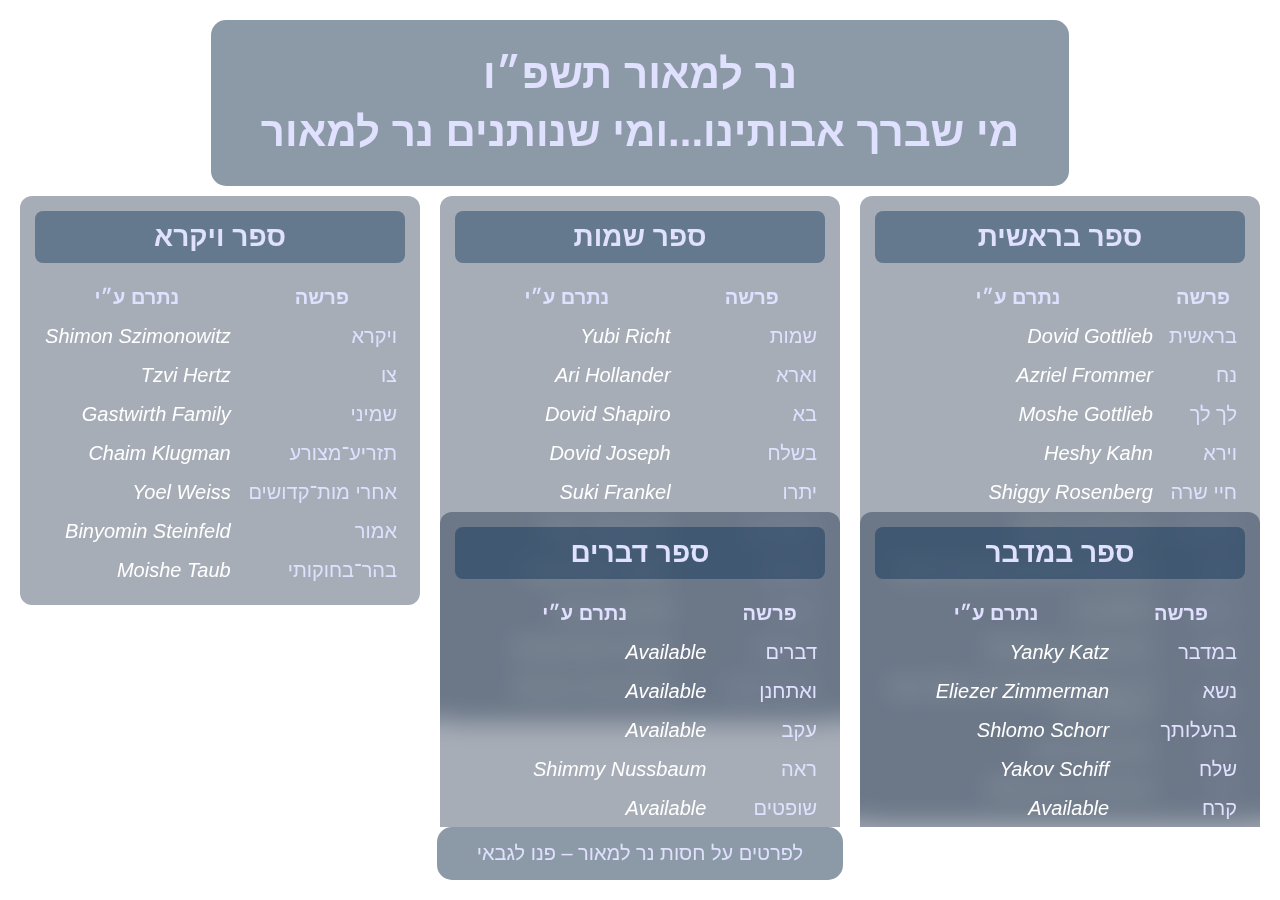
<file: index.html>
<!DOCTYPE html>
<html lang="he" dir="rtl">
<head>
    <meta charset="UTF-8">
    <meta name="viewport" content="width=device-width, initial-scale=1.0">
    <title>נר למאור תשפ״ו</title>
    <style>
        html, body {
            height: 100%;
            margin: 0;
            padding: 0;
            background: url('https://raw.githubusercontent.com/emr323-rgb/signs/main/IMG-20220822-WA0002.jpg') no-repeat center center fixed;
            background-size: cover;
            overflow: hidden;
            font-family: 'David', 'SBL Hebrew', Arial, sans-serif;
            color: #e0e0ff;
            display: flex;
            flex-direction: column;
        }

        .header-wrapper {
            display: flex;
            justify-content: center;
            padding: 20px 20px 0 20px;
        }

        .header {
            text-align: center;
            background-color: rgba(0, 30, 60, 0.45);
            backdrop-filter: blur(12px);
            -webkit-backdrop-filter: blur(12px);
            border-radius: 15px;
            padding: 20px 50px;
            display: inline-block;
            width: fit-content;
            max-width: 95%;
        }

        h1 {
            font-size: 50px;
            margin: 10px 0;
        }

        .main-content {
            flex: 1;
            overflow-y: auto;
            padding: 10px 20px 20px 20px;
            display: flex;
            justify-content: center;
        }

        .books-grid {
            display: grid;
            grid-template-columns: repeat(5, 1fr);
            gap: 20px;
            align-content: start;
            width: 100%;
            max-width: 1600px;  /* Optional: limits max width for very wide screens */
        }

        .book-column {
            background-color: rgba(0, 20, 50, 0.35);
            backdrop-filter: blur(12px);
            -webkit-backdrop-filter: blur(12px);
            border: none;
            border-radius: 12px;
            padding: 15px;
            overflow-y: auto;
            align-self: start;
        }

        h2 {
            font-size: 32px;
            color: #e0e0ff;
            background-color: rgba(0, 40, 80, 0.4);
            padding: 10px;
            border-radius: 8px;
            text-align: center;
            margin: 0 0 15px 0;
        }

        table {
            width: 100%;
            border-collapse: collapse;
            font-size: 22px;
        }

        th, td {
            padding: 8px;
            border: none;
        }

        th {
            color: #e0e0ff;
            font-weight: bold;
        }

        td.parsha {
            text-align: right;
        }

        td.donor {
            color: #ffffff;
            font-style: italic;
            text-align: right;
        }

        .footer-wrapper {
            display: flex;
            justify-content: center;
            padding: 0 20px 20px 20px;
        }

        footer {
            text-align: center;
            background-color: rgba(0, 30, 60, 0.45);
            backdrop-filter: blur(12px);
            -webkit-backdrop-filter: blur(12px);
            border-radius: 15px;
            padding: 15px 40px;
            display: inline-block;
            width: fit-content;
            font-size: 20px;
            color: #e0e0ff;
            max-width: 90%;
        }

        /* Responsive */
        @media (max-width: 1600px) {
            .books-grid { grid-template-columns: repeat(3, 1fr); }
            h1 { font-size: 42px; }
            h2 { font-size: 28px; }
            table { font-size: 20px; }
        }
        @media (max-width: 1200px) {
            .books-grid { grid-template-columns: repeat(2, 1fr); }
            table { font-size: 18px; }
        }
        @media (max-width: 800px) {
            .books-grid { grid-template-columns: 1fr; }
        }
    </style>
</head>
<body>

    <div class="header-wrapper">
        <div class="header">
            <h1>נר למאור תשפ״ו</h1>
            <h1>מי שברך אבותינו...ומי שנותנים נר למאור</h1>
        </div>
    </div>

    <div class="main-content">
        <div class="books-grid">
        <!-- ספר בראשית -->
        <div class="book-column">
            <h2>ספר בראשית</h2>
            <table>
                <tr><th>פרשה</th><th>נתרם ע״י</th></tr>
               <tr><td class="parsha">בראשית</td><td class="donor">Dovid Gottlieb</td></tr>
        <tr><td class="parsha">נח</td><td class="donor">Azriel Frommer</td></tr>
        <tr><td class="parsha">לך לך</td><td class="donor">Moshe Gottlieb</td></tr>
        <tr><td class="parsha">וירא</td><td class="donor">Heshy Kahn</td></tr>
        <tr><td class="parsha">חיי שרה</td><td class="donor">Shiggy Rosenberg</td></tr>
        <tr><td class="parsha">תולדות</td><td class="donor">Effy Nussbaum</td></tr>
        <tr><td class="parsha">ויצא</td><td class="donor">Eli Friedman לענ מנחם ישראל </td></tr>
        <tr><td class="parsha">וישלח</td><td class="donor">Available</td></tr>
        <tr><td class="parsha">וישב</td><td class="donor">Pinchus Lichtshein</td></tr>
        <tr><td class="parsha">מקץ</td><td class="donor">Yair Stern in loving Memory of his Mother</td></tr>
        <tr><td class="parsha">ויגש</td><td class="donor">Yoel Schuster</td></tr>
        <tr><td class="parsha">ויחי</td><td class="donor">Binyomin Fishman</td></tr>

            </table>
        </div>

        <!-- ספר שמות -->
        <div class="book-column">
            <h2>ספר שמות</h2>
            <table>
                <tr><th>פרשה</th><th>נתרם ע״י</th></tr>
                <tr><td class="parsha">שמות</td><td class="donor">Yubi Richt</td></tr>
        <tr><td class="parsha">וארא</td><td class="donor">Ari Hollander</td></tr>
        <tr><td class="parsha">בא</td><td class="donor">Dovid Shapiro</td></tr>
        <tr><td class="parsha">בשלח</td><td class="donor">Dovid Joseph</td></tr>
        <tr><td class="parsha">יתרו</td><td class="donor">Suki Frankel</td></tr>
        <tr><td class="parsha">משפטים</td><td class="donor">Yitzy Simmons</td></tr>
        <tr><td class="parsha">תרומה</td><td class="donor">Yosef Meir Silber</td></tr>
        <tr><td class="parsha">תצוה</td><td class="donor">Yitzi Grunfeld</td></tr>
        <tr><td class="parsha">כי תשא</td><td class="donor">Seidenfeld Family</td></tr>
        <tr><td class="parsha">ויקהל־פקודי</td><td class="donor">Moshe Eisenberg</td></tr>

            </table>
        </div>

        <!-- ספר ויקרא -->
        <div class="book-column">
            <h2>ספר ויקרא</h2>
            <table>
                <tr><th>פרשה</th><th>נתרם ע״י</th></tr>
                <tr><td class="parsha">ויקרא</td><td class="donor">Shimon Szimonowitz</td></tr>
                <tr><td class="parsha">צו</td><td class="donor">Tzvi Hertz</td></tr>
                <tr><td class="parsha">שמיני</td><td class="donor">Gastwirth Family</td></tr>
                <tr><td class="parsha">תזריע־מצורע</td><td class="donor">Chaim Klugman</td></tr>
                <tr><td class="parsha">אחרי מות־קדושים</td><td class="donor">Yoel Weiss</td></tr>
                <tr><td class="parsha">אמור</td><td class="donor">Binyomin Steinfeld</td></tr>
                <tr><td class="parsha">בהר־בחוקותי</td><td class="donor">Moishe Taub</td></tr>
            </table>
        </div>

        <!-- ספר במדבר -->
        <div class="book-column">
            <h2>ספר במדבר</h2>
            <table>
                <tr><th>פרשה</th><th>נתרם ע״י</th></tr>
                <tr><td class="parsha">במדבר</td><td class="donor">Yanky Katz</td></tr>
                <tr><td class="parsha">נשא</td><td class="donor">Eliezer Zimmerman</td></tr>
                <tr><td class="parsha">בהעלותך</td><td class="donor">Shlomo Schorr</td></tr>
                <tr><td class="parsha">שלח</td><td class="donor">Yakov Schiff</td></tr>
                <tr><td class="parsha">קרח</td><td class="donor">Available</td></tr>
                <tr><td class="parsha">חוקת בלק</td><td class="donor">Dovi Hellman</td></tr>
                <tr><td class="parsha"></td><td class="donor">שם התורם</td></tr>
                <tr><td class="parsha">פינחס</td><td class="donor">Yitzy Friedman</td></tr>
                <tr><td class="parsha">מטות־מסעי</td><td class="donor">Gershon Tennenbaum</td></tr>
            </table>
        </div>

        <!-- ספר דברים -->
        <div class="book-column">
            <h2>ספר דברים</h2>
            <table>
                <tr><th>פרשה</th><th>נתרם ע״י</th></tr>
                <tr><td class="parsha">דברים</td><td class="donor">Available</td></tr>
                <tr><td class="parsha">ואתחנן</td><td class="donor">Available</td></tr>
                <tr><td class="parsha">עקב</td><td class="donor">Available</td></tr>
                <tr><td class="parsha">ראה</td><td class="donor">Shimmy Nussbaum</td></tr>
                <tr><td class="parsha">שופטים</td><td class="donor">Available</td></tr>
                <tr><td class="parsha">כי תצא</td><td class="donor">Available</td></tr>
                <tr><td class="parsha">כי תבוא</td><td class="donor">Available</td></tr>
                <tr><td class="parsha">נצבים</td><td class="donor">Available</td></tr>
                <tr><td class="parsha">וילך</td><td class="donor">Available</td></tr>
                <tr><td class="parsha">האזינו</td><td class="donor">Available</td></tr>
            </table>
       </div>

        </div>
    </div>

    <div class="footer-wrapper">
        <footer>לפרטים על חסות נר למאור – פנו לגבאי</footer>
    </div>

</body>
</html>








































  <script src="app.js"></script>
</body>
</html>
</file>
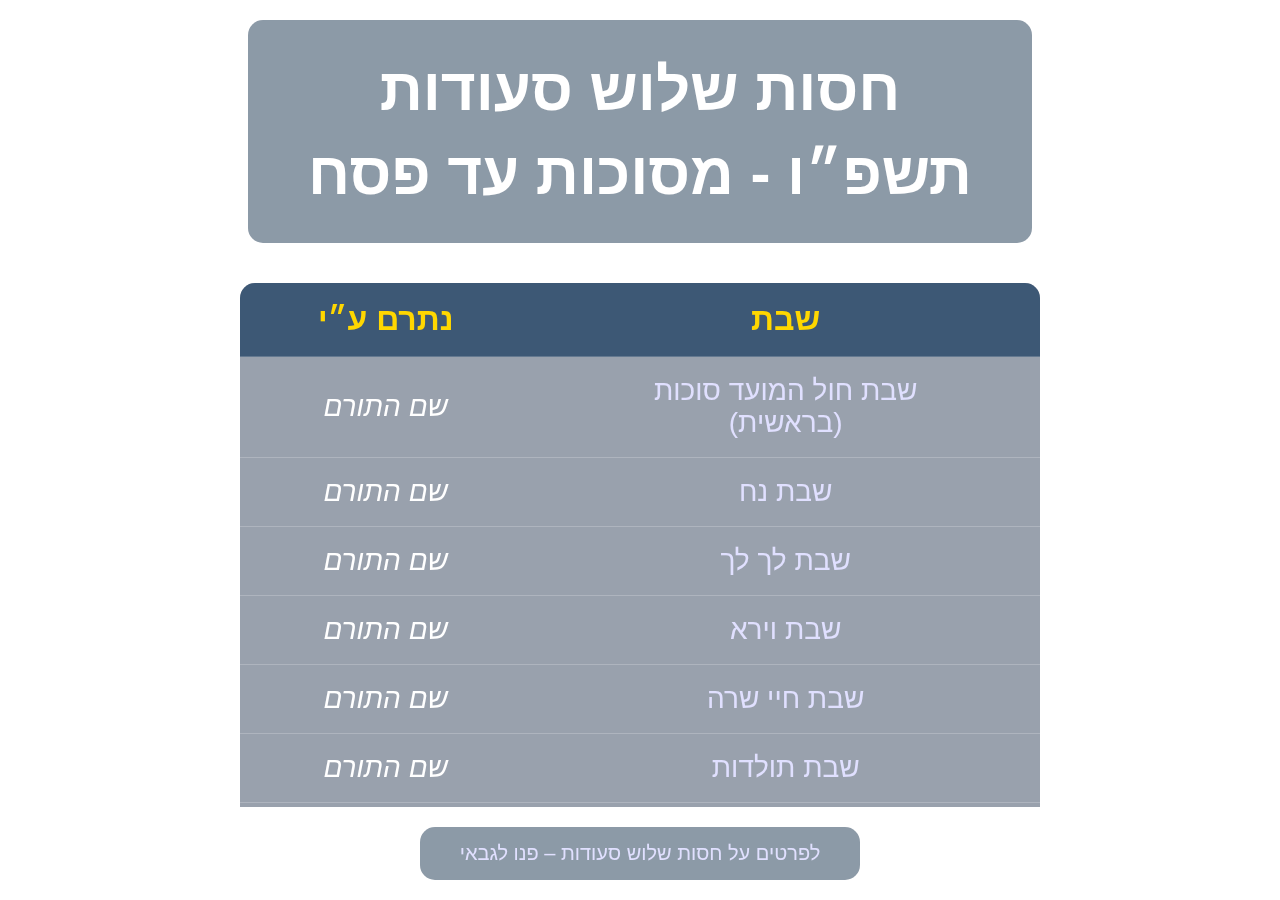
<file: shalosh-seudos.html>
<!DOCTYPE html>
<html lang="he" dir="rtl">
<head>
    <meta charset="UTF-8">
    <meta name="viewport" content="width=device-width, initial-scale=1.0">
    <title>חסות שלוש סעודות תשפ״ו</title>
    <style>
        html, body {
            height: 100%;
            margin: 0;
            padding: 0;
            background: url('https://raw.githubusercontent.com/emr323-rgb/signs/main/IMG-20220822-WA0002.jpg') no-repeat center center fixed;
            background-size: cover;
            overflow: hidden;
            font-family: 'David', 'SBL Hebrew', Arial, sans-serif;
            color: #e0e0ff;
            display: flex;
            flex-direction: column;
        }

        .header-wrapper {
            display: flex;
            justify-content: center;
            padding: 20px;
        }

        .header {
            text-align: center;
            background-color: rgba(0, 30, 60, 0.45);
            backdrop-filter: blur(12px);
            -webkit-backdrop-filter: blur(12px);
            border-radius: 15px;
            padding: 20px 60px;
            display: inline-block;
            width: fit-content;
            max-width: 95%;
        }

        h1 {
            font-size: 60px;
            margin: 15px 0;
            color: #ffffff;
        }

        .main-content {
            flex: 1;
            overflow-y: auto;
            padding: 20px;
            display: flex;
            justify-content: center;
        }

        table {
            width: 90%;
            max-width: 800px;
            border-collapse: collapse;
            background-color: rgba(0, 20, 50, 0.4);
            backdrop-filter: blur(10px);
            -webkit-backdrop-filter: blur(10px);
            border-radius: 15px;
            overflow: hidden;
        }

        th, td {
            padding: 18px;
            text-align: center;
            border-bottom: 1px solid rgba(255, 255, 255, 0.2);
            font-size: 28px;
        }

        th {
            background-color: rgba(0, 40, 80, 0.6);
            color: #ffd700;
            font-size: 32px;
        }

        td.sponsor {
            color: #ffffff;
            font-style: italic;
        }

        .available {
            color: #ffd700;
            font-style: italic;
        }

        .footer-wrapper {
            display: flex;
            justify-content: center;
            padding: 20px;
        }

        footer {
            text-align: center;
            background-color: rgba(0, 30, 60, 0.45);
            backdrop-filter: blur(12px);
            -webkit-backdrop-filter: blur(12px);
            border-radius: 15px;
            padding: 15px 40px;
            display: inline-block;
            width: fit-content;
            font-size: 20px;
            color: #e0e0ff;
            max-width: 90%;
        }
    </style>
</head>
<body>

    <div class="header-wrapper">
        <div class="header">
            <h1>חסות שלוש סעודות</h1>
            <h1>תשפ״ו - מסוכות עד פסח</h1>
        </div>
    </div>

    <div class="main-content">
        <table>
            <tr><th>שבת</th><th>נתרם ע״י</th></tr>
            <tr><td>שבת חול המועד סוכות<br>(בראשית)</td><td class="sponsor">שם התורם</td></tr>
            <tr><td>שבת נח</td><td class="sponsor">שם התורם</td></tr>
            <tr><td>שבת לך לך</td><td class="sponsor">שם התורם</td></tr>
            <tr><td>שבת וירא</td><td class="sponsor">שם התורם</td></tr>
            <tr><td>שבת חיי שרה</td><td class="sponsor">שם התורם</td></tr>
            <tr><td>שבת תולדות</td><td class="sponsor">שם התורם</td></tr>
            <tr><td>שבת ויצא</td><td class="sponsor">שם התורם</td></tr>
            <tr><td>שבת וישלח</td><td class="sponsor">שם התורם</td></tr>
            <tr><td>שבת וישב</td><td class="sponsor">שם התורם</td></tr>
            <tr><td>שבת מקץ<br>(חנוכה)</td><td class="sponsor">שם התורם</td></tr>
            <tr><td>שבת ויגש</td><td class="sponsor">שם התורם</td></tr>
            <tr><td>שבת ויחי</td><td class="sponsor">שם התורם</td></tr>
            <tr><td>שבת שמות</td><td class="sponsor">שם התורם</td></tr>
            <tr><td>שבת וארא</td><td class="sponsor">שם התורם</td></tr>
            <tr><td>שבת בא</td><td class="sponsor">שם התורם</td></tr>
            <tr><td>שבת בשלח<br>(שבת שירה)</td><td class="sponsor">שם התורם</td></tr>
            <tr><td>שבת יתרו</td><td class="sponsor">שם התורם</td></tr>
            <tr><td>שבת משפטים<br>(שבת שקלים)</td><td class="sponsor">שם התורם</td></tr>
            <tr><td>שבת תרומה</td><td class="sponsor">שם התורם</td></tr>
            <tr><td>שבת תצוה<br>(זכור)</td><td class="sponsor">שם התורם</td></tr>
            <tr><td>שבת כי תשא<br>(פרה)</td><td class="sponsor">שם התורם</td></tr>
            <tr><td>שבת ויקהל־פקודי<br>(החודש)</td><td class="sponsor">שם התורם</td></tr>
            <tr><td>שבת ויקרא<br>(זכור? if Purim close)</td><td class="sponsor">שם התורם</td></tr>
            <tr><td>שבת צו</td><td class="sponsor">שם התורם</td></tr>
            <tr><td>שבת הגדול</td><td class="sponsor">שם התורם</td></tr>
        </table>
    </div>

    <div class="footer-wrapper">
        <footer>לפרטים על חסות שלוש סעודות – פנו לגבאי</footer>
    </div>

</body>
</html>
</file>
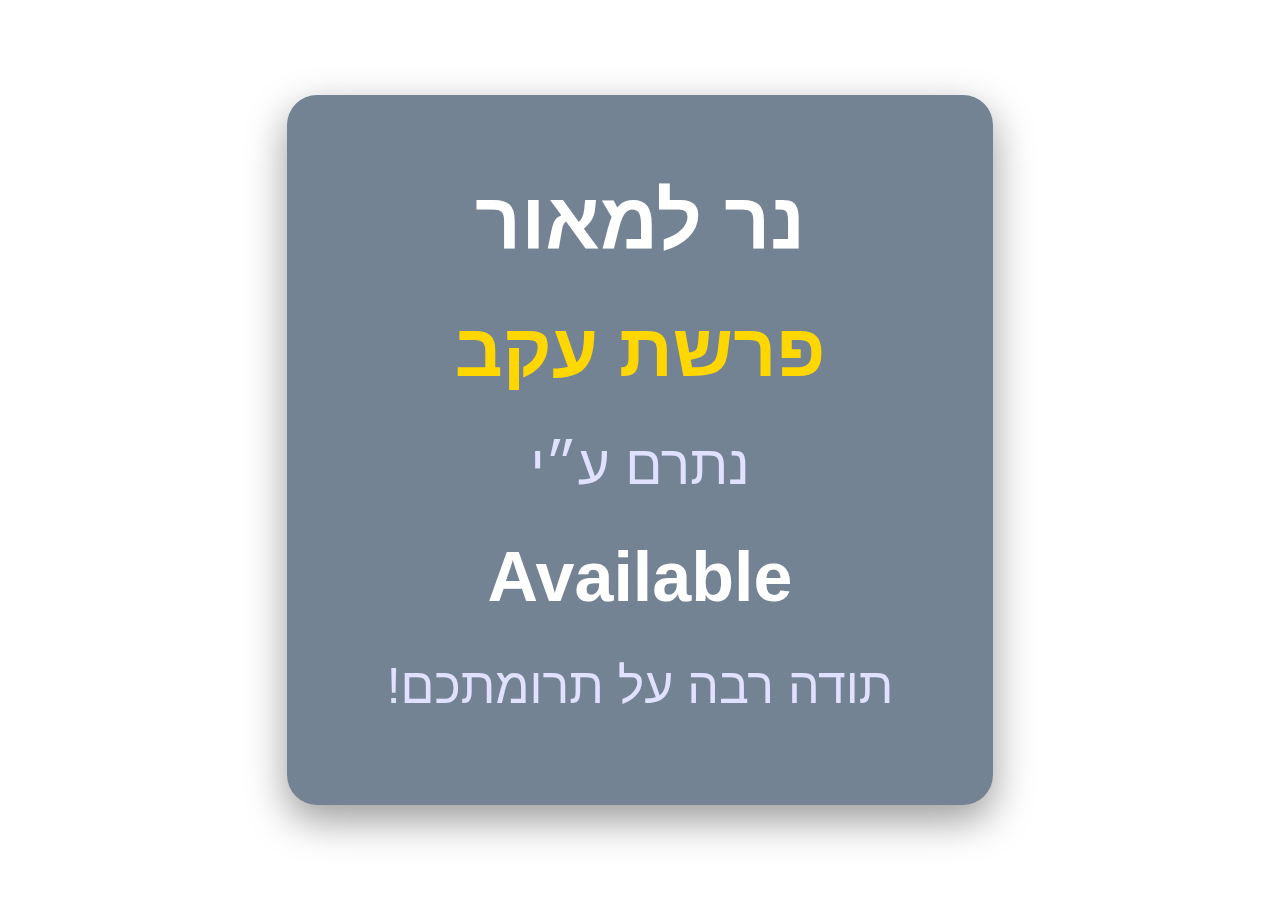
<file: weekly-donor.html>
<!DOCTYPE html>
<html lang="he" dir="rtl">
<head>
    <meta charset="UTF-8">
    <meta name="viewport" content="width=device-width, initial-scale=1.0">
    <title>נר למאור - תודה על התרומה השבועית</title>
    <style>
        body {
            height: 100vh;
            margin: 0;
            background: url('https://raw.githubusercontent.com/emr323-rgb/signs/main/IMG-20220822-WA0002.jpg') no-repeat center center fixed;
            background-size: cover;
            font-family: 'David', 'SBL Hebrew', Arial, sans-serif;
            color: #e0e0ff;
            display: flex;
            flex-direction: column;
            justify-content: center;
            align-items: center;
            text-align: center;
        }
        .panel {
            background-color: rgba(0, 30, 60, 0.55);
            backdrop-filter: blur(14px);
            -webkit-backdrop-filter: blur(14px);
            border-radius: 30px;
            padding: 60px 100px;
            max-width: 90%;
            box-shadow: 0 15px 40px rgba(0,0,0,0.4);
        }
        h1 {
            font-size: 80px;
            margin: 20px 0;
            color: #ffffff;
        }
        .parsha-name {
            font-size: 75px;
            margin: 40px 0;
            color: #ffd700;
            font-weight: bold;
        }
        .sponsored-by {
            font-size: 55px;
            margin: 30px 0;
        }
        .donor-name {
            font-size: 70px;
            margin: 40px 0;
            color: #ffffff;
            font-weight: bold;
        }
        .available {
            font-size: 60px;
            margin: 40px 0;
            color: #ffd700;
            font-style: italic;
        }
        .thanks {
            font-size: 50px;
            margin: 30px 0;
            color: #e0e0ff;
        }
        .dedication {
            font-size: 45px;
            margin: 30px 0;
            font-style: italic;
            color: #ffffff;
        }
    </style>
</head>
<body>
    <div class="panel">
        <h1>נר למאור</h1>
        <div class="parsha-name" id="parsha">טוען את הפרשה...</div>
        <div class="sponsored-by" id="sponsored-text">נתרם ע״י</div>
        <div id="donor-display"></div>
        <div class="thanks">תודה רבה על תרומתכם!</div>
        <div class="dedication" id="dedication"></div>
    </div>

    <script>
        // Year start: Shabbat Bereshit 5786
        const yearStart = new Date('2025-10-18T00:00:00');

        // Calculate current week index
        const today = new Date();
        const diffMs = today - yearStart;
        const diffDays = Math.floor(diffMs / (1000 * 60 * 60 * 24));
        let weekIndex = Math.floor(diffDays / 7);
        if (weekIndex < 0) weekIndex = 0;

        // Load the main index.html to extract data
        fetch('index.html')
            .then(response => response.text())
            .then(html => {
                const parser = new DOMParser();
                const doc = parser.parseFromString(html, 'text/html');

                // Extract all parsha and donor cells
                const parshaCells = doc.querySelectorAll('td.parsha');
                const donorCells = doc.querySelectorAll('td.donor');

                if (weekIndex >= parshaCells.length) {
                    weekIndex = parshaCells.length - 1;
                }

                const currentParsha = parshaCells[weekIndex]?.textContent.trim() || "פרשה לא ידועה";
                const currentDonor = donorCells[weekIndex]?.textContent.trim() || "";

                // Update display
                document.getElementById('parsha').textContent = `פרשת ${currentParsha}`;

                if (currentDonor && currentDonor !== "שם התורם") {
                    document.getElementById('sponsored-text').textContent = "נתרם ע״י";
                    document.getElementById('donor-display').innerHTML = `<div class="donor-name">${currentDonor}</div>`;
                    // If you add dedications in the donor cell (e.g., "משפחת כהן - לע״נ..."), it will show as is
                } else {
                    document.getElementById('sponsored-text').textContent = "";
                    document.getElementById('donor-display').innerHTML = `<div class="available">זמין לחסות השבוע</div>`;
                    document.getElementById('dedication').style.display = 'none';
                }
            })
            .catch(err => {
                document.getElementById('parsha').textContent = "שגיאה בטעינת הנתונים";
                console.error(err);
            });
    </script>
</body>
</html>
</file>
